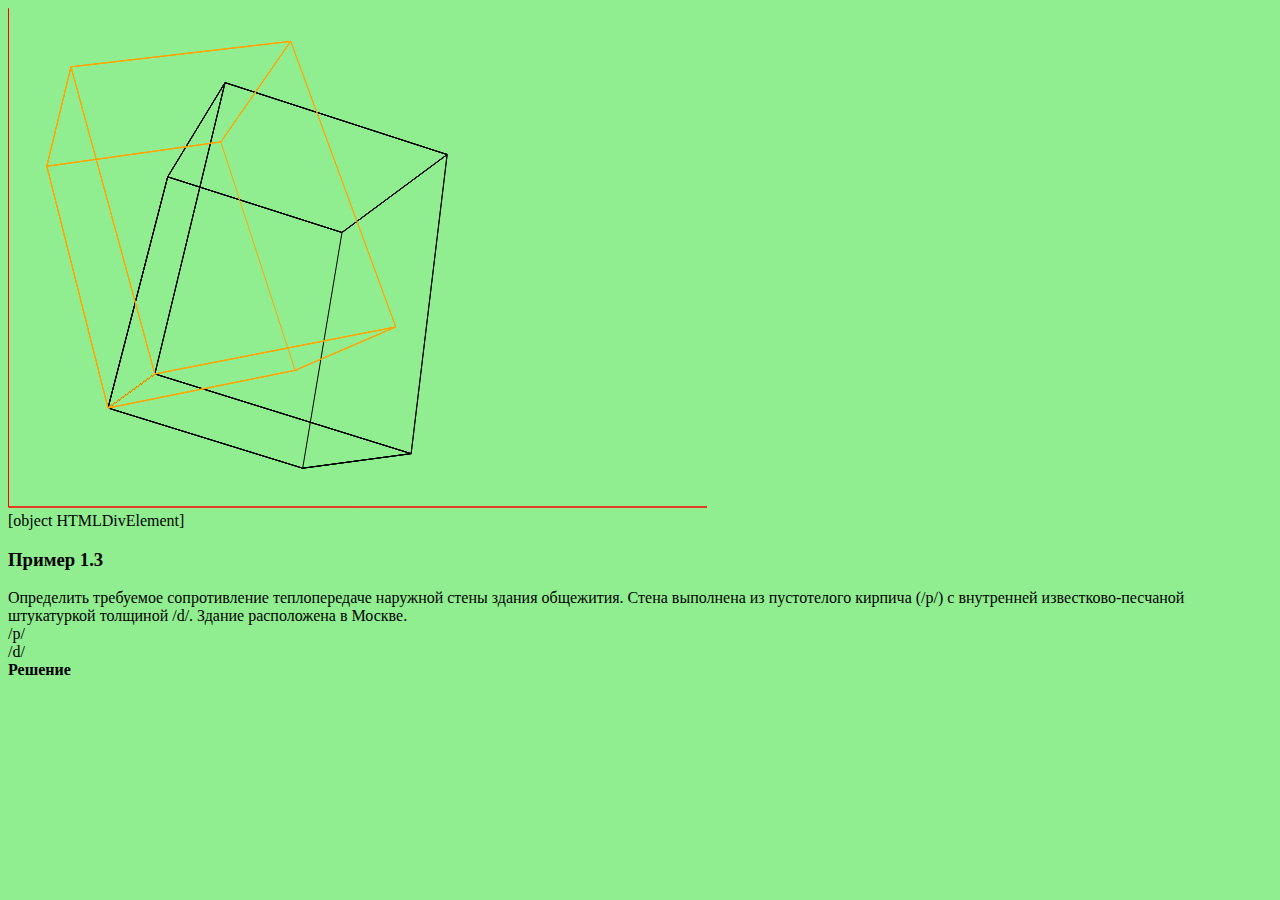
<file: public/index.html>
<!DOCTYPE html>
<html lang="en">
<head>
  <meta charset="UTF-8">
  <meta name="viewport" content="width=device-width, initial-scale=1.0">
  <title>Document</title>
  <link rel="stylesheet" href="lib/example1_3__style.css">

    <script src="lib/table.js"></script>
    <script src="lib/formula.js"></script>
    <script src="lib/matriza.js"></script>
</head>
<body>
  <div class="content">
      <div id="matriza"></div>
      <canvas id="canvas1"></canvas>
      <div id="insert"></div>
  
  <h3>Пример 1.3</h3> Определить требуемое сопротивление теплопередаче наружной стены здания общежития. Стена выполнена из пустотелого кирпича (/p/) с внутренней известково-песчаной штукатуркой толщиной /d/. Здание расположена в Москве.
  <div>/p/</div>
  <div>/d/</div>
  <div><b>Решение</b> </div>

    <div id="tR1"></div>
  </div>
  
  
  <script src="lib/canvas__2.js"></script>
  
  
  

</body>
</html>
</file>
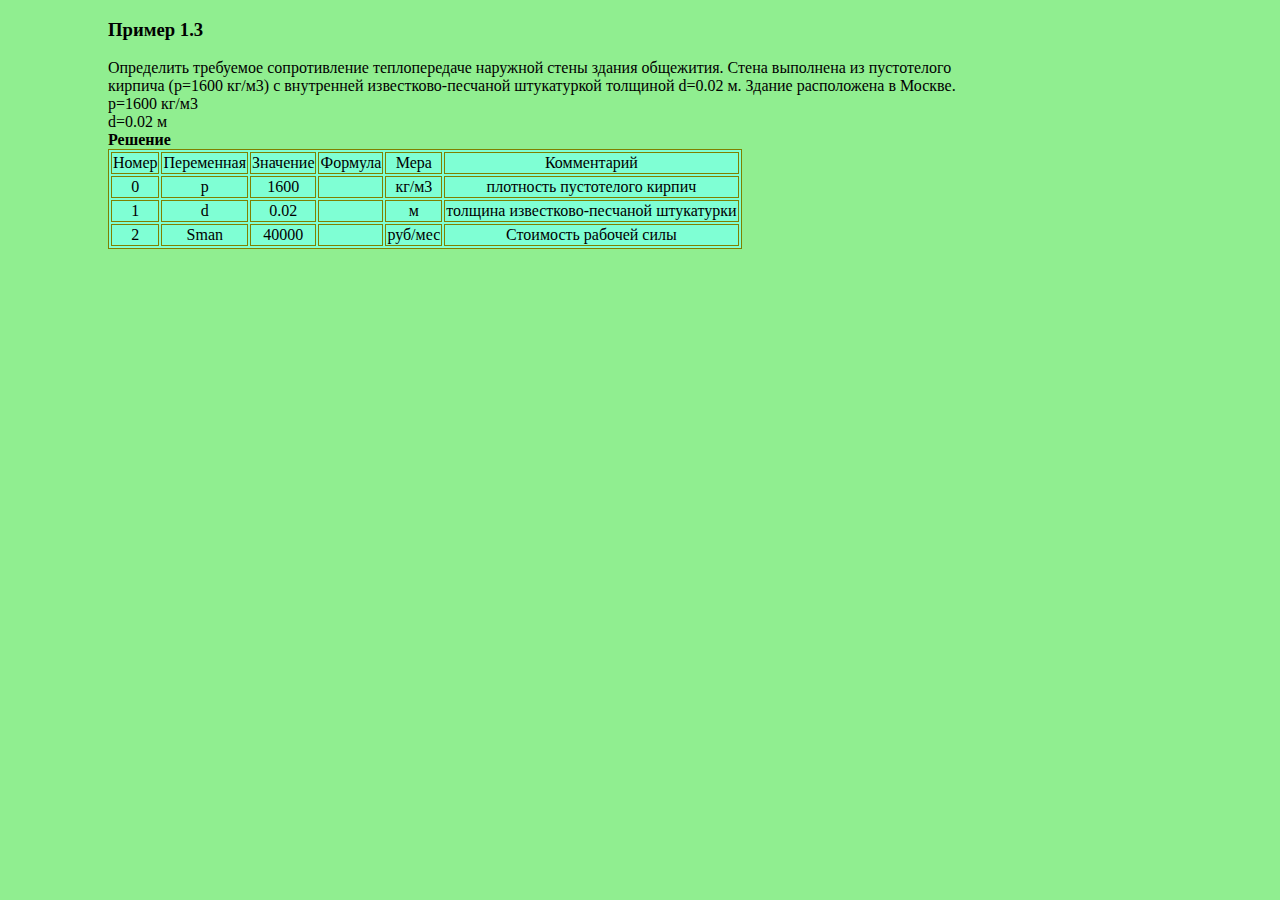
<file: public/example1_3.html>
<!DOCTYPE html>
<html lang="en">
<head>
	<meta charset="UTF-8">
	<meta name="viewport" content="width=device-width, initial-scale=1.0">
	<title>Document</title>
	<link rel="stylesheet" href="css/example1_3__style.css">
    <script src="lib/table.js"></script>
    <script src="lib/formula.js"></script>
</head>
<body>
	<div class="content"><h3>Пример 1.3</h3> Определить требуемое сопротивление теплопередаче наружной стены здания общежития. Стена выполнена из пустотелого кирпича (/p/) с внутренней известково-песчаной штукатуркой толщиной /d/. Здание расположена в Москве.
	<div>/p/</div>
	<div>/d/</div>
	<div><b>Решение</b> </div>

    <div id="tR1"></div>
	</div>
	
	<script src="data/example1_3.js"></script>

</body>
</html>
</file>
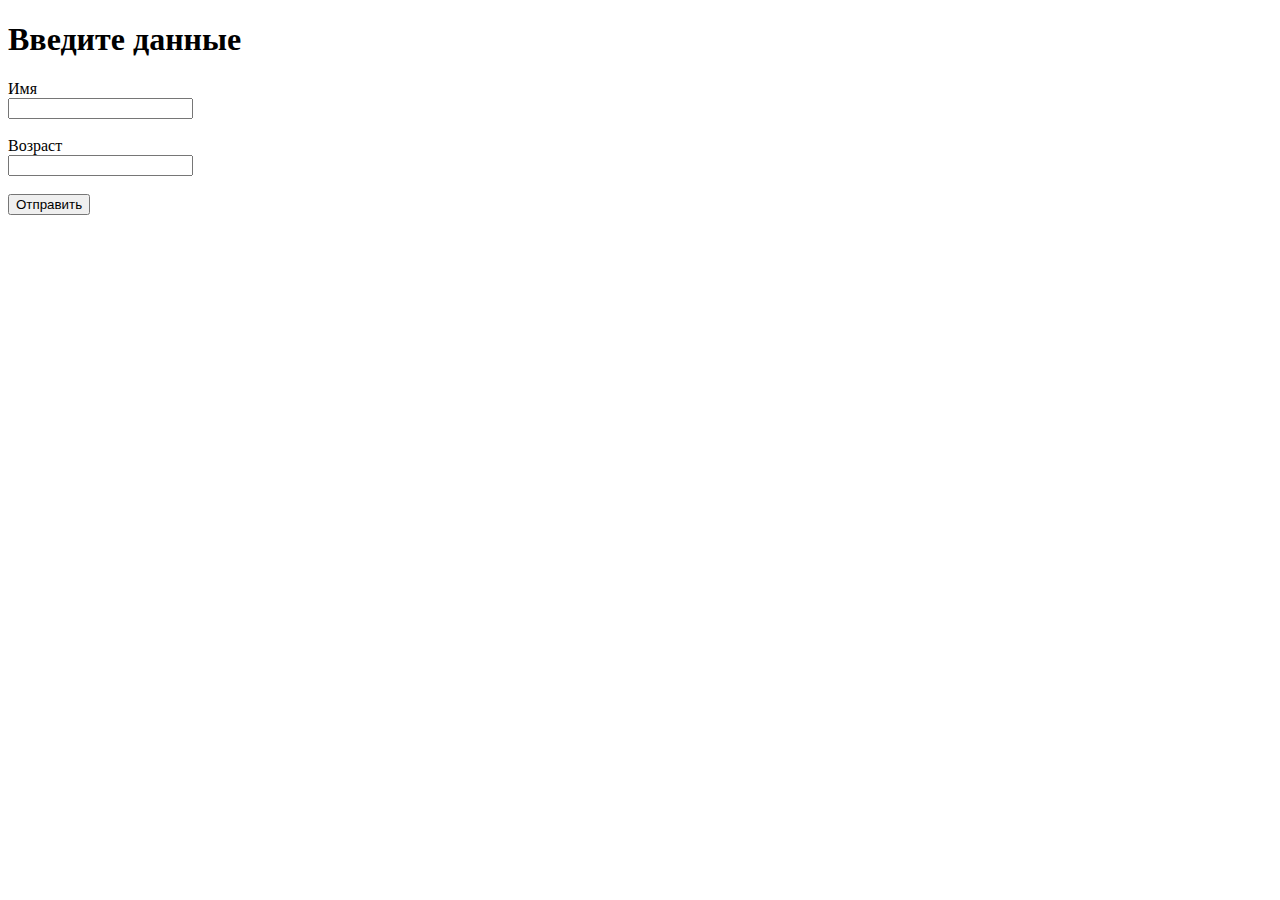
<file: public/register.html>
<!DOCTYPE html>
<html>
<head>
    <title>Регистрация</title>
    <meta charset="utf-8" />
</head>
<body>
    <h1>Введите данные</h1>
    <form action="/register" method="post">
        <label>Имя</label><br>
        <input type="text" name="userName" /><br><br>
        <label>Возраст</label><br>
        <input type="number" name="userAge" /><br><br>
        <input type="submit" value="Отправить" />
    </form>
</body>
</html>
</file>
<file: public/lib/example1_3__style.css>
body{background: lightgreen;}
</file>
<file: public/css/example1_3__style.css>
body{background: lightgreen;}
.content{width:70%; margin-left: 100px;}
</file>
